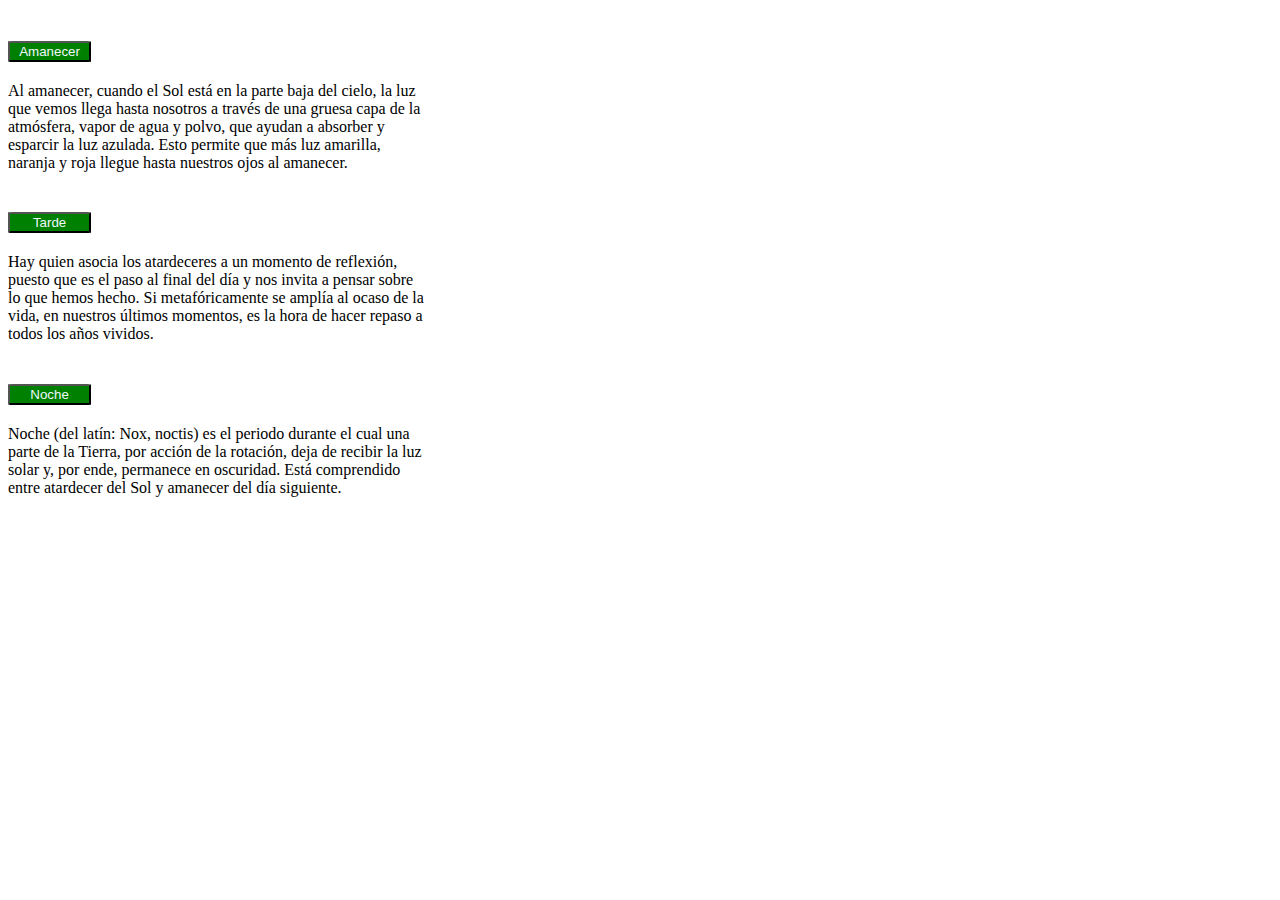
<file: prueba/acordeon.html>
<!DOCTYPE html>
<html lang="es" data-bs-theme="dark">
<head>
    <meta charset="UTF-8">
    <meta name="viewport" content="width=device-width, initial-scale=1.0">
    <link rel="stylesheet" href="style.css">
    <link href="https://cdn.jsdelivr.net/npm/bootstrap@5.3.2/dist/css/bootstrap.min.css" rel="stylesheet" integrity="sha384-T3c6CoIi6uLrA9TneNEoa7RxnatzjcDSCmG1MXxSR1GAsXEV/Dwwykc2MPK8M2HN" crossorigin="anonymous">
    <title>Document</title>
</head>
<body>
    
    
<div class="accordion accordion-flush" id="accordionFlushExample">
    <div class="accordion-item">
      <h2 class="accordion-header">
        <button class="accordion-button collapsed" type="button" data-bs-toggle="collapse" data-bs-target="#flush-collapseOne" aria-expanded="false" aria-controls="flush-collapseOne">
          Amanecer
        </button>
      </h2>
      <div id="flush-collapseOne" class="accordion-collapse collapse" data-bs-parent="#accordionFlushExample">
        <div class="accordion-body">Al amanecer, cuando el Sol está en la parte baja del cielo, la luz que vemos llega hasta nosotros a través de una gruesa capa de la atmósfera, vapor de agua y polvo, que ayudan a absorber y esparcir la luz azulada. Esto permite que más luz amarilla, naranja y roja llegue hasta nuestros ojos al amanecer.</div>
      </div>
    </div>
    <div class="accordion-item">
      <h2 class="accordion-header">
        <button class="accordion-button collapsed" type="button" data-bs-toggle="collapse" data-bs-target="#flush-collapseTwo" aria-expanded="false" aria-controls="flush-collapseTwo">
          Tarde
        </button>
      </h2>
      <div id="flush-collapseTwo" class="accordion-collapse collapse" data-bs-parent="#accordionFlushExample">
        <div class="accordion-body">Hay quien asocia los atardeceres a un momento de reflexión, puesto que es el paso al final del día y nos invita a pensar sobre lo que hemos hecho. Si metafóricamente se amplía al ocaso de la vida, en nuestros últimos momentos, es la hora de hacer repaso a todos los años vividos.</div>
      </div>
    </div>
    <div class="accordion-item">
      <h2 class="accordion-header">
        <button class="accordion-button collapsed" type="button" data-bs-toggle="collapse" data-bs-target="#flush-collapseThree" aria-expanded="false" aria-controls="flush-collapseThree">
          Noche
        </button>
      </h2>
      <div id="flush-collapseThree" class="accordion-collapse collapse" data-bs-parent="#accordionFlushExample">
        <div class="accordion-body">Noche (del latín: Nox, noctis) es el periodo durante el cual una parte de la Tierra, por acción de la rotación, deja de recibir la luz solar y, por ende, permanece en oscuridad. Está comprendido entre atardecer del Sol y amanecer del día siguiente.</div>
      </div>
    </div>
  </div>














    <script src="https://cdn.jsdelivr.net/npm/bootstrap@5.3.2/dist/js/bootstrap.bundle.min.js" integrity="sha384-C6RzsynM9kWDrMNeT87bh95OGNyZPhcTNXj1NW7RuBCsyN/o0jlpcV8Qyq46cDfL" crossorigin="anonymous"></script>

</body>
</html>
</file>
<file: prueba/style.css>
body{
    width: 65%;
    height: 100%;

}

button{

    border-bottom: 10%;
    border-radius: 5%;
    margin-top: 5%;
    width: 20%;
    background-color: green;
    color: aliceblue;
    display: inline-block;
    text-decoration: none;
    text-align: center;
    display: inline-block;
    
}


.texto{
    margin-right: 55%;
    margin-top: 5%;
    text-align: center;
    color: aliceblue;
    height: 60px;
    
    
}

.title{
    width: 30%;
}

.parrafo{
    border-radius: 15%;
    text-shadow: 0.1rem 0.1rem black;
    background-color: grey;
    color: aliceblue;
    margin-top: -80%;
    width: 40%;
    padding: 5%;
    margin: 15%;
    margin-left: 3%;
    text-decoration: none;
    height: 450px;
}

.segundo{
    border-radius: 15%;
    height: 800px;
    text-align: center;
    background-color: gray;
    width: 50%; 
    padding: 10%;
    display: block;
    color: black;
    margin-left: 80%;
    margin-top: -78%;
    
}

.carousel{
    width: 50%;
}

.accordion{
    width: 50%;
}
</file>
